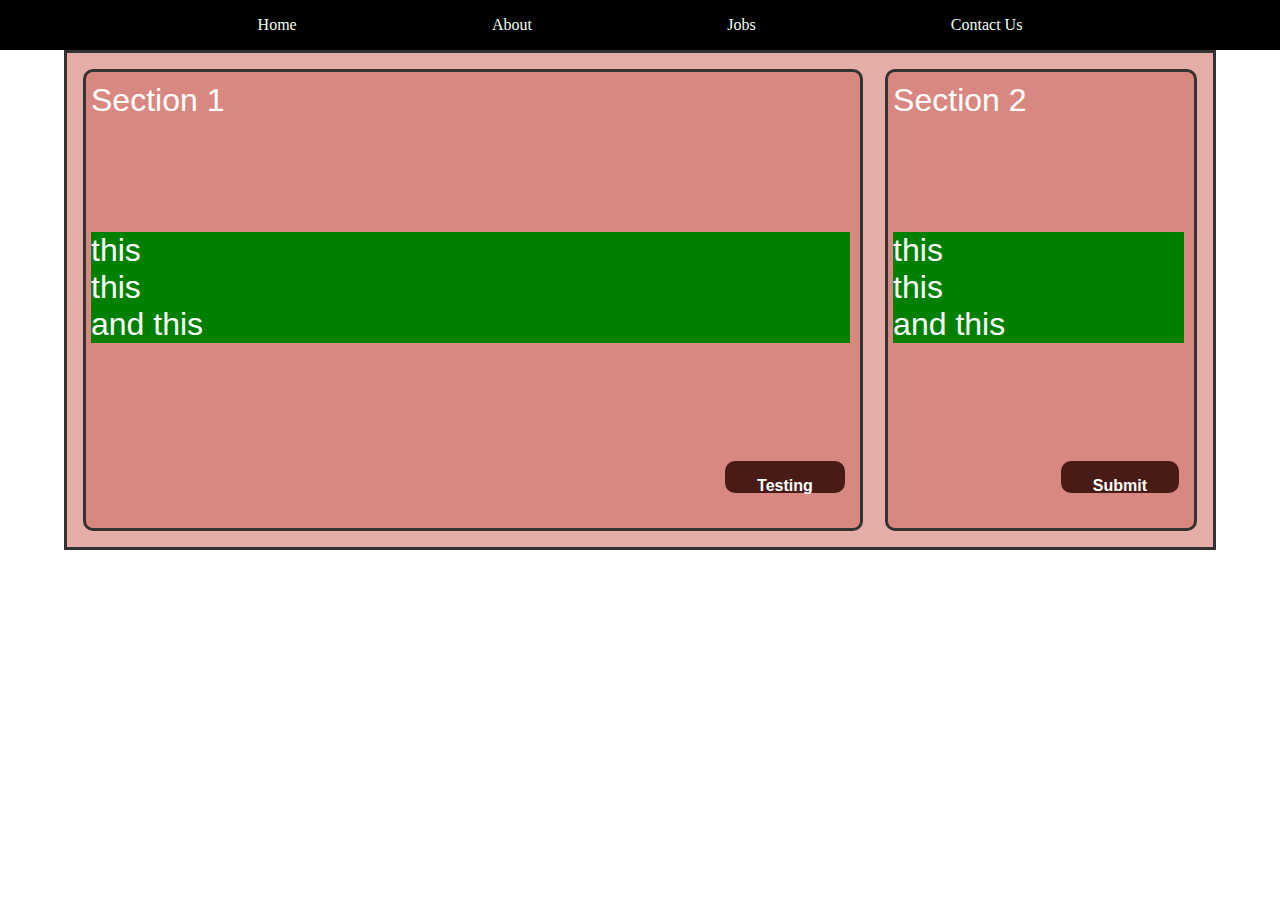
<file: Intro to SASS/Index.html>
<!DOCTYPE html>
<html lang="en">
<head>
    <meta charset="UTF-8">
    <meta name="author" content="Nick Sachau">
    <meta name="description" content="">
    <meta property="og:image" content="">
    <meta property="og:description" content="">
    <meta property="og:title" content="">
    <link rel="icon" href="favicon.ico" type="image/x-icon">
    <meta name="viewport" content="width=device-width, initial-scale=1.0">
    <link rel="stylesheet" href="css/style.css">
    <title>Document</title>
</head>
<body id="main" class="theme-2">

    <nav>
        <ul>
            <li>Home</li>
            <li>About</li>
            <li>Jobs</li>
            <li>Contact Us</li>
        </ul>
    </nav>

    <div>
        <section class="left">
        <p>Section 1</p>
        <ul>
            <li>this</li>
            <li>this</li>
            <li>and this</li>
        </ul>
        <button id="testing">
            Testing
        </button>
    </section>

    <section class="right">
        <p>Section 2</p>
        <ul>
            <li>this</li>
            <li>this</li>
            <li>and this</li>
        </ul>
        <button id="submit">
            Submit
        </button>
    </section>
    </div>
    

    <script src="script.js"></script>

</body>
</html>
</file>
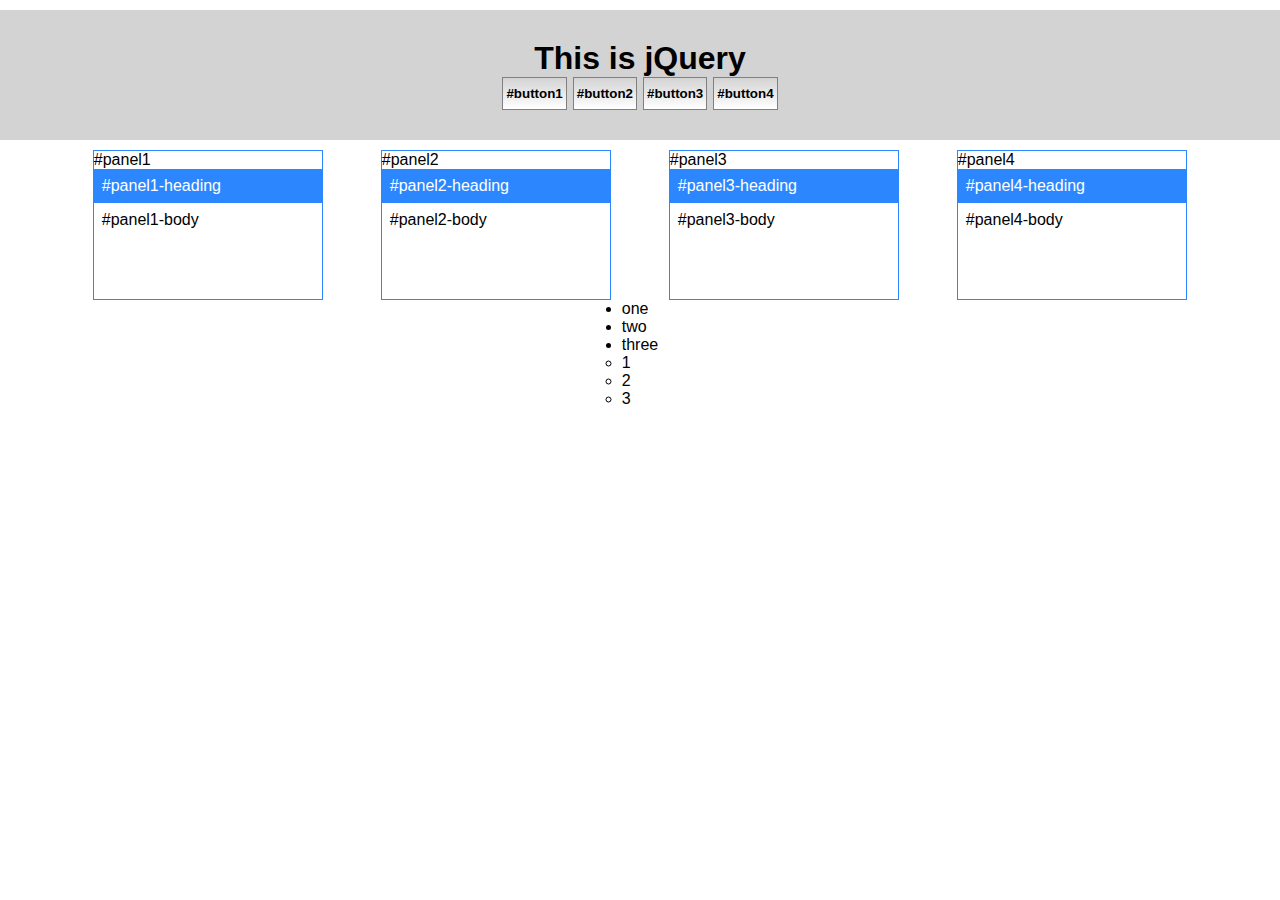
<file: JQuery/index.html>
<!DOCTYPE html>
<html lang="en">
<head>
    <meta charset="UTF-8">
    <meta name="author" content="Nick Sachau">
    <meta name="description" content="">
    <meta property="og:image" content="">
    <meta property="og:description" content="">
    <meta property="og:title" content="">
    <link rel="icon" href="favicon.ico" type="image/x-icon">
    <meta name="viewport" content="width=device-width, initial-scale=1.0">
    <link rel="stylesheet" href="css/style.css">
    <title>Document</title>
</head>
<body>

    <div class="container">

        <div class="header">
            <h1>This is jQuery</h1>
            <button panelid='1' id="button1">#button1</button>
            <button panelid='2' id="button2">#button2</button>
            <button panelid='3' id="button3">#button3</button>
            <button panelid='4' id="button4">#button4</button>
        </div>

        <div class="row">

            <div class="col-xs-3">
                <div panelid="1" id="panel1" class="panel panel-primary">#panel1
                    <div id="panel1-heading" class="panel-heading">#panel1-heading</div>
                    <div id="panel1-body" class="panel-body">#panel1-body</div>
                </div>
            </div>

            <div class="col-xs-3">
                <div panelid="2" id="panel2" class="panel panel-primary">#panel2
                    <div id="panel2-heading" class="panel-heading">#panel2-heading</div>
                    <div id="panel2-body" class="panel-body">#panel2-body</div>
                </div>
            </div>

            <div class="col-xs-3">
                <div panelid="3" id="panel3" class="panel panel-primary">#panel3
                    <div id="panel3-heading" class="panel-heading">#panel3-heading</div>
                    <div id="panel3-body" class="panel-body">#panel3-body</div>
                </div>
            </div>

            <div class="col-xs-3">
                <div panelid="4" id="panel4" class="panel panel-primary">#panel4
                    <div id="panel4-heading" class="panel-heading">#panel4-heading</div>
                    <div id="panel4-body" class="panel-body">#panel4-body</div>
                </div>
            </div>
        </div>

        <div class="row">
            <ul class="list">
                <li>one</li>
                <li>two</li>
                <li>three</li>

                <ul class="sublist">
                    <li>1</li>
                    <li>2</li>
                    <li>3</li>
                </ul>
            </ul>
        </div>

    </div>
    <script src="https://code.jquery.com/jquery-3.5.1.js" integrity="sha256-QWo7LDvxbWT2tbbQ97B53yJnYU3WhH/C8ycbRAkjPDc=" crossorigin="anonymous"></script>
    <script src="script.js"></script>

</body>
</html>
</file>
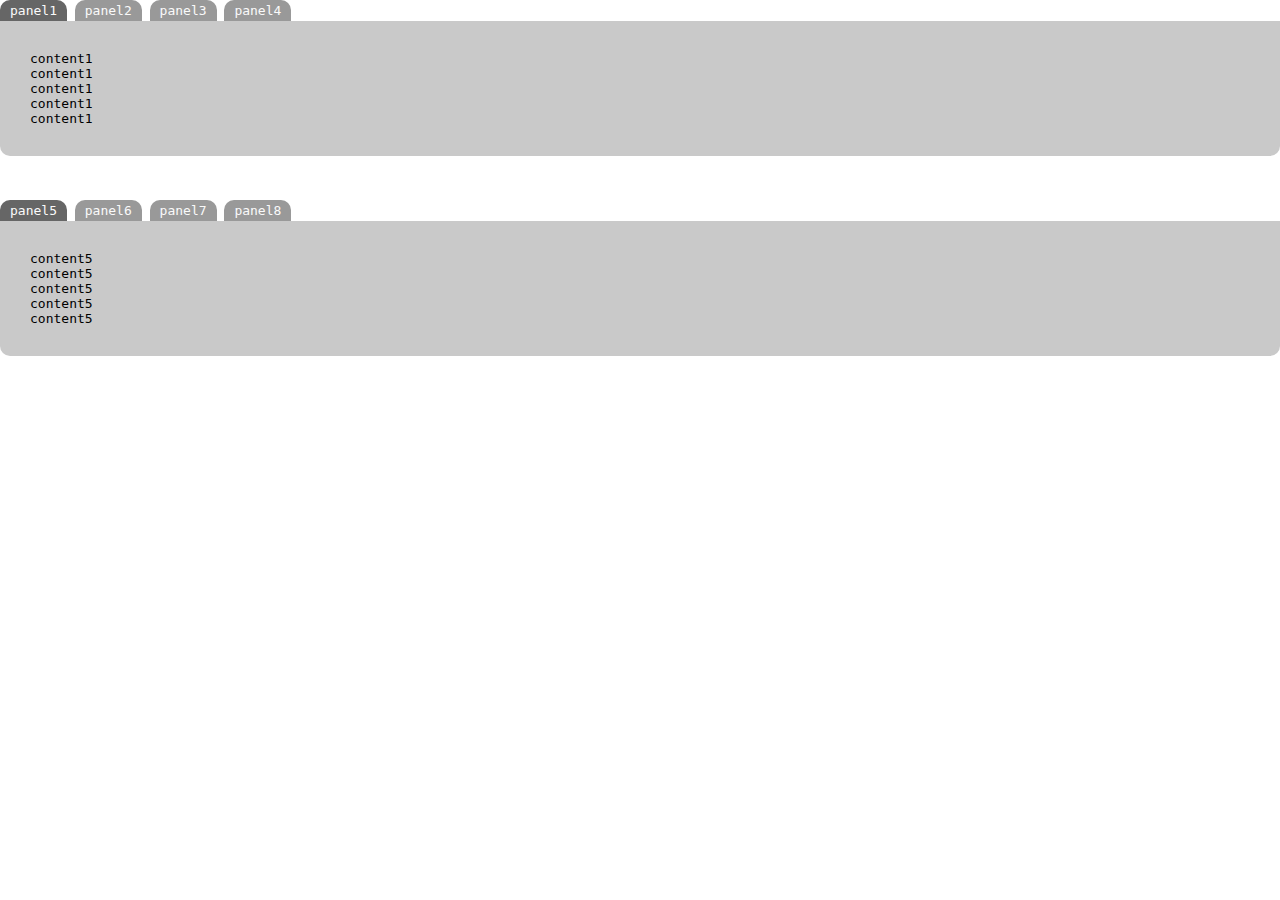
<file: Panel Widget/index.html>
<!DOCTYPE html>
<html lang="en">
<head>
    <meta charset="UTF-8">
    <meta name="author" content="Nick Sachau">
    <meta name="description" content="">
    <meta property="og:image" content="">
    <meta property="og:description" content="">
    <meta property="og:title" content="">
    <link rel="icon" href="favicon.ico" type="image/x-icon">
    <meta name="viewport" content="width=device-width, initial-scale=1.0">
    <link rel="stylesheet" href="css/style.css">
    <title>Document</title>
</head>
<body>

    <div class="tabs-panels">
        <ul class="tabs">
            <li rel="panel1" class="active">panel1</li>
            <li rel="panel2">panel2</li>
            <li rel="panel3">panel3</li>
            <li rel="panel4">panel4</li>
        </ul>

        <div class="panel active" id="panel1">
            content1<br>
            content1<br>
            content1<br>
            content1<br>
            content1<br>
        </div>

        <div class="panel" id="panel2">
            content2<br>
            content2<br>
            content2<br>
            content2<br>
            content2<br>
        </div>

        <div class="panel" id="panel3">
            content3<br>
            content3<br>
            content3<br>
            content3<br>
            content3<br>
        </div>

        <div class="panel" id="panel4">
            content4<br>
            content4<br>
            content4<br>
            content4<br>
            content4<br>
        </div>
    </div>

    <div class="tabs-panels">
        <ul class="tabs">
            <li rel="panel5" class="active">panel5</li>
            <li rel="panel6">panel6</li>
            <li rel="panel7">panel7</li>
            <li rel="panel8">panel8</li>
        </ul>

        <div class="panel active" id="panel5">
            content5<br>
            content5<br> 
            content5<br>
            content5<br>
            content5<br>
        </div>

        <div class="panel" id="panel6">
            content6<br>
            content6<br>
            content6<br>
            content6<br>
            content6<br>
        </div>

        <div class="panel" id="panel7">
            content7<br>
            content7<br>
            content7<br>
            content7<br>
            content7<br>
        </div>

        <div class="panel" id="panel8">
            content8<br>
            content8<br>
            content8<br>
            content8<br>
            content8<br>
        </div>
    </div>

    <script src="https://code.jquery.com/jquery-3.5.1.js" integrity="sha256-QWo7LDvxbWT2tbbQ97B53yJnYU3WhH/C8ycbRAkjPDc=" crossorigin="anonymous"></script>
    <script src="script.js"></script>
</body>
</html>
</file>
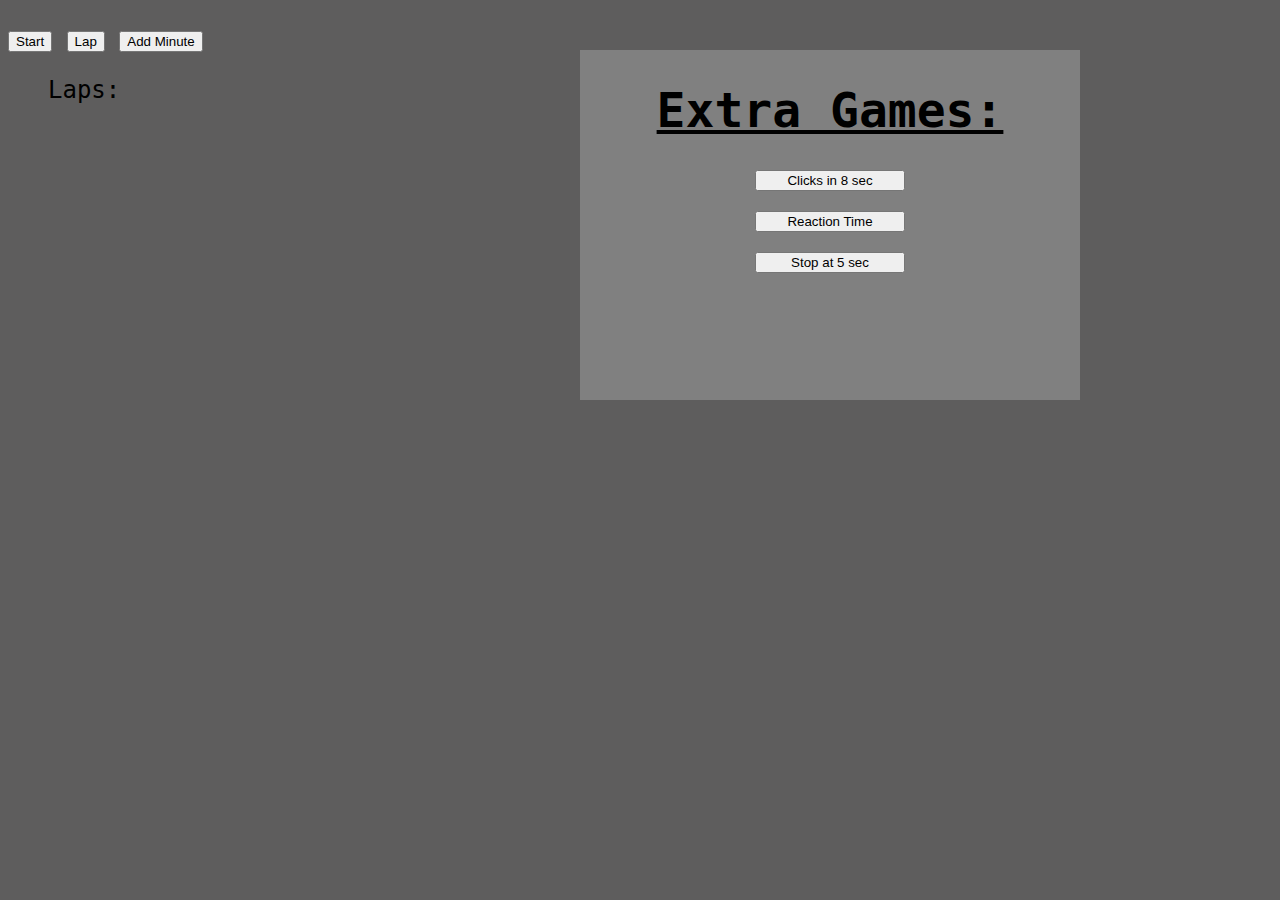
<file: Stop Watch Project/index.html>
<!DOCTYPE html>
<html lang="en">
<head>
    <meta charset="UTF-8">
    <meta name="author" content="Nick Sachau">
    <meta name="description" content="">
    <meta property="og:image" content="">
    <meta property="og:description" content="">
    <meta property="og:title" content="">
    <link rel="icon" href="favicon.ico" type="image/x-icon">
    <meta name="viewport" content="width=device-width, initial-scale=1.0">
    <link rel="stylesheet" href="css/style.css">
    <title>Stop Watch</title>
</head>
<body>

    <p id="timer">

    </p>

    <div class="buttons">
        <button id="timeControl">Start</button>
        <button id="lap">Lap</button>
        <button id="addMinute">Add Minute</button>
    </div>

    <ol id="lapList">
        <p id="title">Laps:</p>
    </ol>

    <div class="extraGames">
        <h1 class="title">Extra Games:</h1>

        <button><a href="cps.html">Clicks in 8 sec</a></button>
        <button><a href="fastTime.html">Reaction Time</a></button>
        <button><a href="timer5Sec.html">Stop at 5 sec</a></button>

    </div>

    <script src="https://code.jquery.com/jquery-3.5.1.js" integrity="sha256-QWo7LDvxbWT2tbbQ97B53yJnYU3WhH/C8ycbRAkjPDc=" crossorigin="anonymous"></script>
    <script src="script.js"></script>
</body>
</html>
</file>
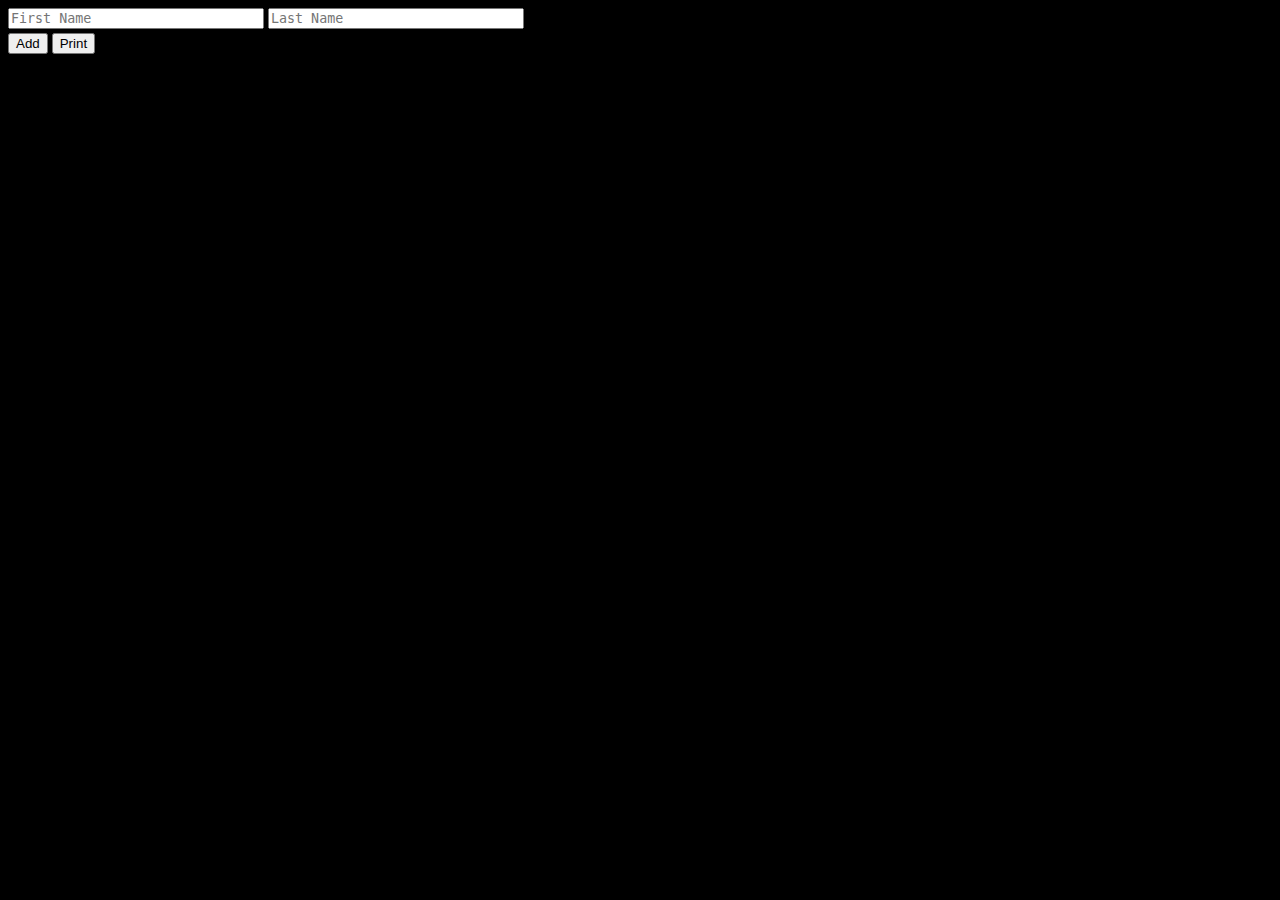
<file: Projects/List/index.html>
<!DOCTYPE html>
<html lang="en">
<head>
    <meta charset="UTF-8">
    <meta name="author" content="Nick Sachau">
    <meta name="description" content="">
    <meta property="og:image" content="">
    <meta property="og:description" content="">
    <meta property="og:title" content="">
    <link rel="icon" href="favicon.ico" type="image/x-icon">
    <meta name="viewport" content="width=device-width, initial-scale=1.0">
    <link rel="stylesheet" href="style.css">
    <title>Title</title>
</head>
<body>

    <div class="row">
        <textarea name="firstName" id="firstName" placeholder="First Name"></textarea>
        <textarea name="lastName" id="lastName" placeholder="Last Name"></textarea>
    </div>

    <div class="row">
        <button onclick="addToList()">Add</button>
        <button onclick="print()">Print</button>
    </div>

    <div id="printSpace" class="row">

    </div>

    <script src="script.js"></script>

</body>
</html>
</file>
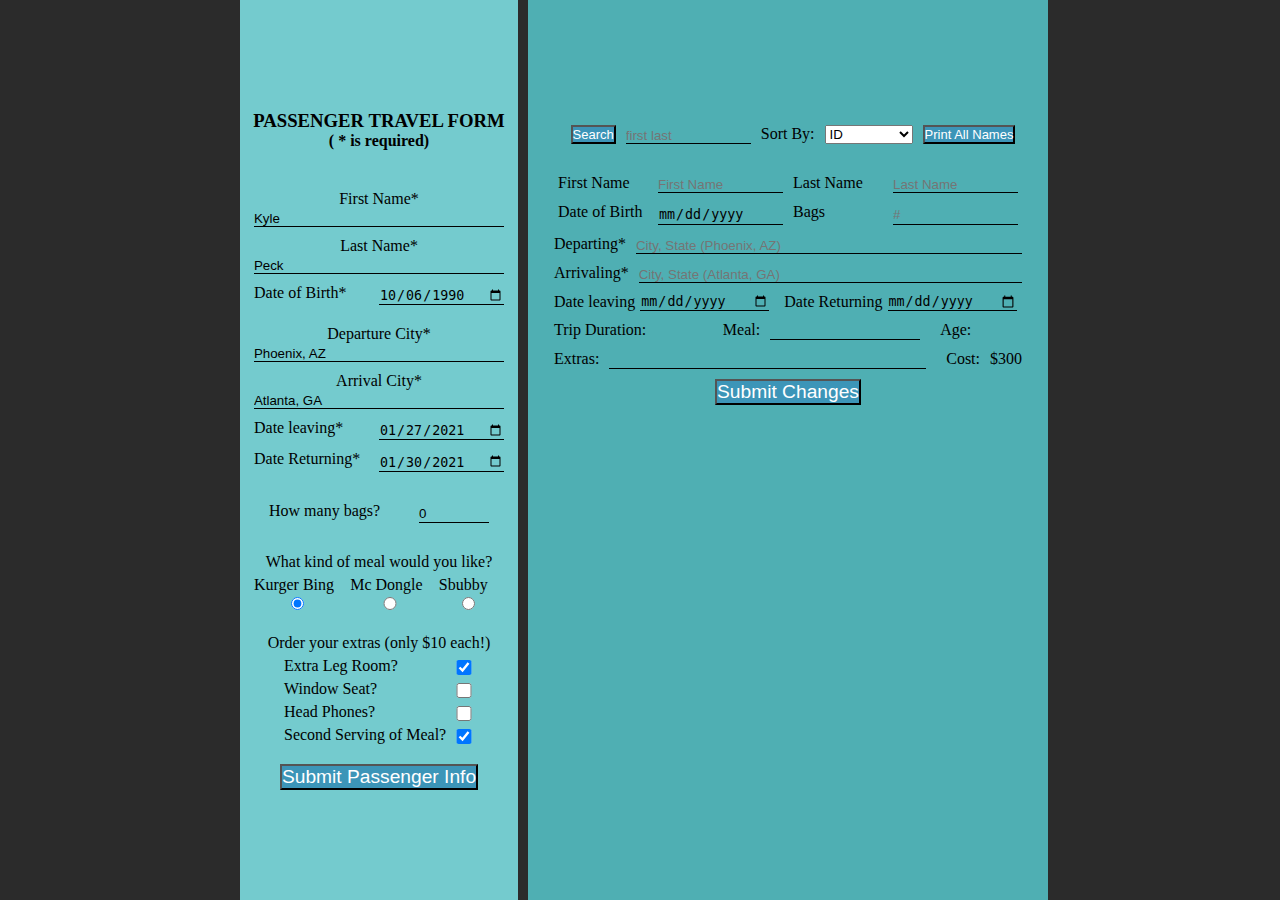
<file: Projects/Updating list/index.html>
<!DOCTYPE html>
<html lang="en">
<head>
    <meta charset="UTF-8">
    <meta name="author" content="Nick Sachau">
    <meta name="description" content="">
    <meta property="og:image" content="">
    <meta property="og:description" content="">
    <meta property="og:title" content="">
    <link rel="icon" href="favicon.ico" type="image/x-icon">
    <meta name="viewport" content="width=device-width, initial-scale=1.0">
    <link rel="stylesheet" href="style.css">
    <title>Updating list</title>
</head>
<body>
    <div class="first-col">
        <h3>PASSENGER TRAVEL FORM</h3>
        <h4>( * is required)</h4>
        <label for="firstName">First Name*</label>
        <input type="text" value="Kyle" id="firstName" placeholder="First Name">
        <label for="lastName">Last Name*</label>
        <input type="text" value="Peck" id="lastName" placeholder="Last Name">
        <div class="col">
            <label for="DoB">Date of Birth*</label>
            <input type="date" value="1990-10-06" id="DoB" placeholder="MM/DD/YYYY" class="space">
        </div>
        <label for="departing">Departure City*</label>
        <input type="text" value="Phoenix, AZ" id="departing" placeholder="City, State (Phoenix, AZ)">
        <label for="arriving">Arrival City*</label>
        <input type="text" value="Atlanta, GA" id="arriving" placeholder="City, State (Atlanta, GA)">
        <div class="col">
            <label for="leaveDate">Date leaving*</label>
            <input type="date" value="2021-01-27" name="leaveDate" id="leaveDate" placeholder="MM/DD/YYYY">
        </div>
        <div class="col space">
            <label for="returnDate">Date Returning*</label>
            <input type="date" value="2021-01-30" name="returnDate" id="returnDate" placeholder="MM/DD/YYYY">
        </div>
        <div class="col space">
            <label for="bags" class="bags">How many bags?</label>
            <input type="number" class="bags" name="bags" id="bags" placeholder="#" value="0">
        </div>
        <label for="meal" class="lessspace">What kind of meal would you like?</label>
        <div class="col space">
            <div class="meals">
                <div>
                    <label for="kb">Kurger Bing</label>
                    <input checked type="radio" name="meal" id="kb" value="Kurger Bing">
                </div>
                <div>
                    <label for="mcd">Mc Dongle</label>
                    <input type="radio" name="meal" id="mcd" value="Mc Dongle">
                </div>
                <div>
                    <label for="sbu">Sbubby</label>
                    <input type="radio" name="meal" id="sbu" value="Sbubby">
                </div>
            </div>
        </div>
        <label for="extra" class="lessspace">Order your extras (only $10 each!)</label>
        <div class="col extras lessspace">
            <label for="legroom">Extra Leg Room?</label>
            <input checked type="checkbox" name="extra" id="legroom" value="Legroom">
        </div>
        <div class="col extras lessspace">
            <label for="window">Window Seat?</label>
            <input type="checkbox" name="extra" id="window" value="Window">
        </div>
        <div class="col extras lessspace">
            <label for="headphones">Head Phones?</label>
            <input type="checkbox" name="extra" id="headphones" value="Headphones">
        </div>
        <div class="col extras space">
            <label for="moreFood">Second Serving of Meal?</label>
            <input checked type="checkbox" name="extra" id="moreFood" value="More food">
        </div>
 
        <button onclick="addToList()">Submit Passenger Info</button>
 
    </div>
    <!-- ~~~~~~~~~~~~~~~~~~~~~~~~~~~~~~~~~~~~~~~~~~~~~~~~~~~~~~~~~~~~~~~~~~ -->
    <!-- ~~~~~~~~~~~~~~~~~~~~~~~~~~~~~~~~~~~~~~~~~~~~~~~~~~~~~~~~~~~~~~~~~~ -->
    <!-- ~~~~~~~~~~~~~~~~~~~~~~~~~~~~~~~~~~~~~~~~~~~~~~~~~~~~~~~~~~~~~~~~~~ -->
    <!-- ~~~~~~~~~~~~~~~~~~~~~~~~~~~~~~~~~~~~~~~~~~~~~~~~~~~~~~~~~~~~~~~~~~ -->
 
    <div class="second-col">
        <div class="col space">
            <button id="print" onclick="search()">Search</button>
            <input id="search" style="margin-left: 10px;" type="text" placeholder="first last">
            <p style="margin-left: 10px;">Sort By:</p>
            <select style="margin-left: 10px;" name="users" id="dropDown">
                <option value="id">ID</option>
                <option value="firstName">First Name</option>
                <option value="lastName">Last Name</option>
            </select>
            <button onclick="print()" id="print">Print All Names</button>
        </div>
        <div class="col">
            <label for="firstName">First Name</label>
            <input type="text" id="outfirstName" placeholder="First Name">
            <label for="lastName" style="margin-left: 10px;">Last Name</label>
            <input type="text" id="outlastName" placeholder="Last Name">
        </div>
        <div class="col">
            <label for="DoB">Date of Birth</label>
            <input disabled type="date" id="outDoB" placeholder="MM/DD/YYYY">
            <label for="bags" class="bags" style="margin-left: 10px">Bags</label>
            <input type="number" class="bags" name="bags" id="outbags" placeholder="#">
        </div>
        <div class="row">
            <label for="departing">Departing*</label>
            <input style="margin-left: 10px" type="text" id="outdeparting" placeholder="City, State (Phoenix, AZ)">
        </div>
        <div class="row">
            <label for="arriving">Arrivaling*</label>
            <input style="margin-left: 10px" type="text" id="outarriving" placeholder="City, State (Atlanta, GA)">
        </div>
        <div class="row">
            <label for="leaveDate">Date leaving</label>
            <input type="date" name="leaveDate" id="outleaveDate" placeholder="MM/DD/YYYY">
            <label for="returnDate" style="margin-left: 10px">Date Returning</label>
            <input type="date" name="returnDate" id="outreturnDate" placeholder="MM/DD/YYYY">
        </div>
        <div class="row" style="margin-top: 10px;">
            <p style="margin-right: 10px; width: 120px;">Trip Duration:</p>
            <p style="width:75px;" id="outdurration" type="text">
            <p>Meal:</p>
            <input style="width: 150px;" id="outmeal" type="text">
            <p style="margin-left: 20px; margin-right: 10px;">Age:</p>
            <p style="width: 50px;" id="outage" type="text">
        </div>
        <div class="row">
            <p>Extras:</p>
            <input id="outextras" type="text">
            <p style="margin-left: 20px;">Cost:</p>
            <p id="outcost" style="margin-left: 10px;">$300</p>
        </div>
        <button onclick="updateList()">Submit Changes</button>
        <div id="success"></div>
        <ul style="list-style-type: none;" id="names">
            
        </ul>
 
    </div>
 
    <script src="script.js"></script>
</body>

</html>
</file>
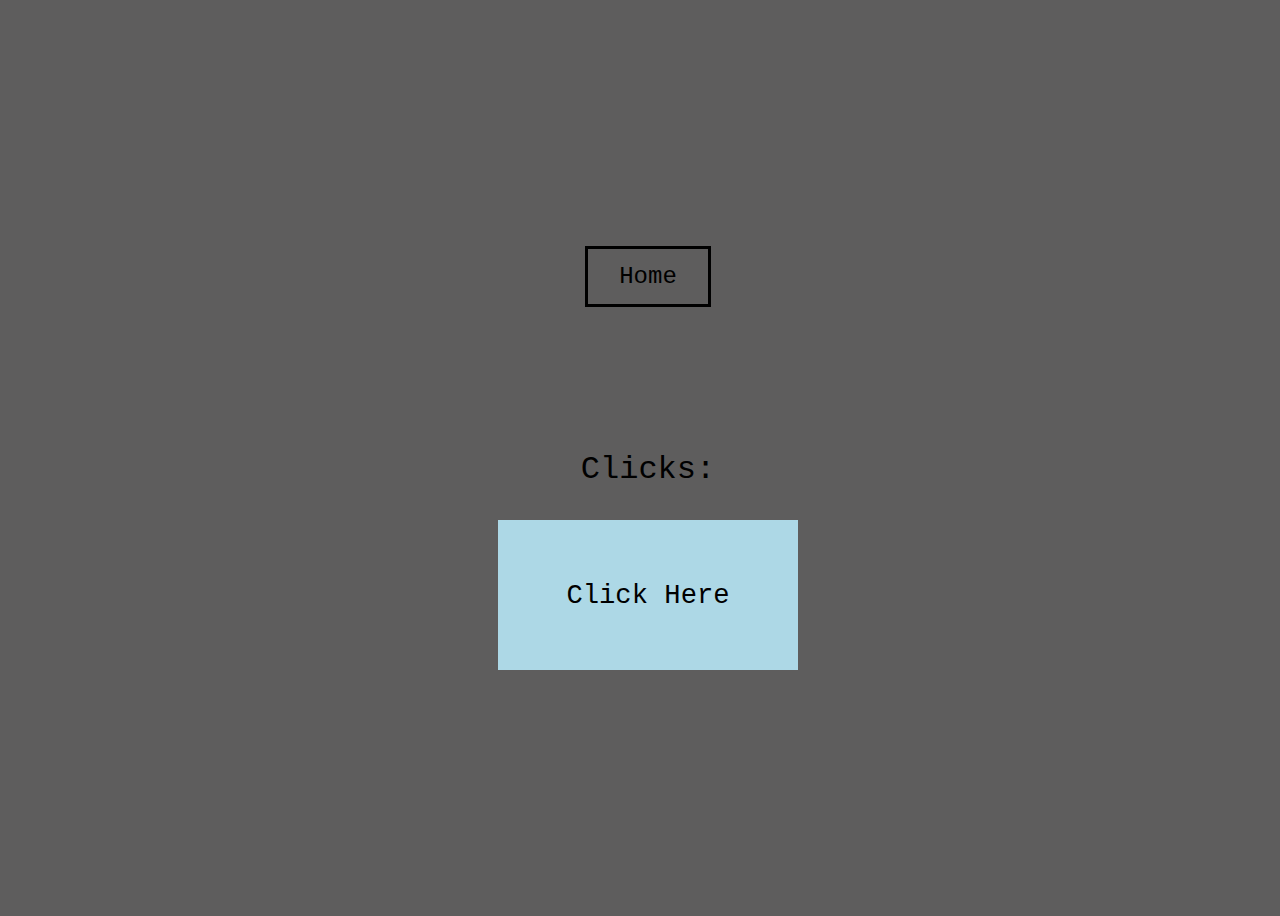
<file: Stop Watch Project/cps.html>
<!DOCTYPE html>
<html lang="en">
<head>
    <meta charset="UTF-8">
    <meta name="author" content="Nick Sachau">
    <meta name="description" content="">
    <meta property="og:image" content="">
    <meta property="og:description" content="">
    <meta property="og:title" content="">
    <link rel="icon" href="favicon.ico" type="image/x-icon">
    <meta name="viewport" content="width=device-width, initial-scale=1.0">
    <link rel="stylesheet" href="css/style.css">
    <title>Cliks Per Second</title>
</head>
<body style="display: flex; justify-content: center; align-items: center; flex-direction: column; width: 100%; min-height: 100vh;">

    <a class="homeButton" href="index.html">Home</a>

    <p id="timer" style="font-size: 3.5rem;">

    </p>

    <p style="font-size: 2rem;">Clicks: <span id="click"></span></p>
    <p id="pCPS" style="font-size: 2rem; display: none;">Clicks per second: <span id="cps"></span></p>

    <div id="clickArea">Click Here</div>

    <script src="https://code.jquery.com/jquery-3.5.1.js" integrity="sha256-QWo7LDvxbWT2tbbQ97B53yJnYU3WhH/C8ycbRAkjPDc=" crossorigin="anonymous"></script>
    <script src="cps.js"></script>

</body>
</html>
</file>
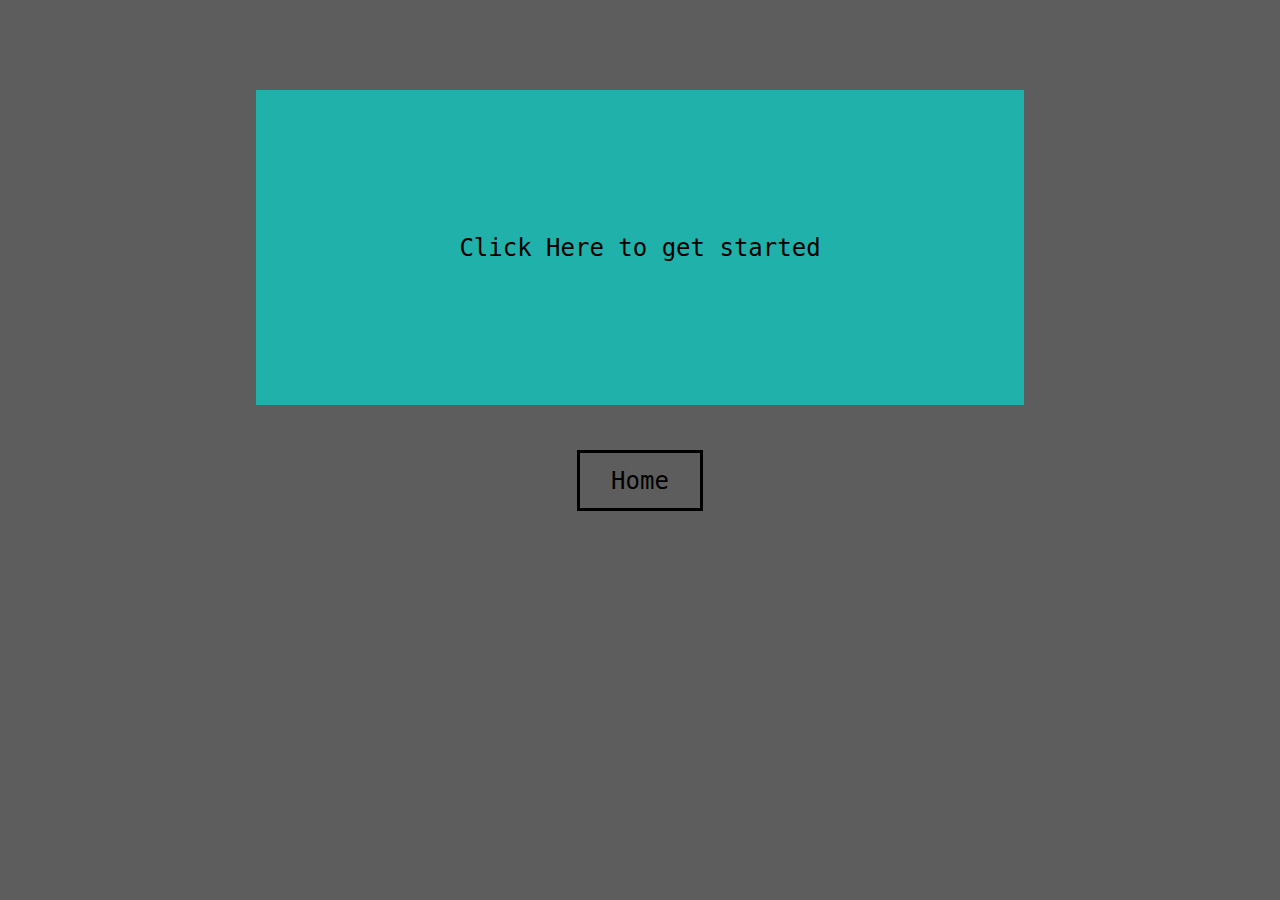
<file: Stop Watch Project/fastTime.html>
<!DOCTYPE html>
<html lang="en">
<head>
    <meta charset="UTF-8">
    <meta name="author" content="Nick Sachau">
    <meta name="description" content="">
    <meta property="og:image" content="">
    <meta property="og:description" content="">
    <meta property="og:title" content="">
    <link rel="icon" href="favicon.ico" type="image/x-icon">
    <meta name="viewport" content="width=device-width, initial-scale=1.0">
    <link rel="stylesheet" href="css/style.css">
    <title>Reaction Time</title>
</head>
<body class="reactionBody">

    <div class="reactionBox">
        Click Here to get started
    </div>

    <div style="display: none; flex-direction: column; justify-content: center; align-items: center;" class="sucess"></div>

    <div style="display: none; flex-direction: column; justify-content: center; align-items: center;" class="failed"></div>
    
    <a class="homeButton" href="index.html">Home</a>

    <script src="https://code.jquery.com/jquery-3.5.1.js" integrity="sha256-QWo7LDvxbWT2tbbQ97B53yJnYU3WhH/C8ycbRAkjPDc=" crossorigin="anonymous"></script>
    <script src="fastTime.js"></script>

</body>
</html>
</file>
<file: Intro to SASS/css/style.css>
*, *::after, *::before {
  padding: 0;
  margin: 0;
  -webkit-box-sizing: border-box;
          box-sizing: border-box;
}

ul li {
  text-decoration: none;
  list-style-type: none;
  background-color: green;
  color: honeydew;
}

nav {
  background: black;
  width: 100%;
  height: 50px;
}

nav ul {
  display: -webkit-box;
  display: -ms-flexbox;
  display: flex;
  -webkit-box-orient: horizontal;
  -webkit-box-direction: normal;
      -ms-flex-direction: row;
          flex-direction: row;
  -ms-flex-pack: distribute;
      justify-content: space-around;
  margin: auto;
  width: 75%;
  height: 100%;
}

nav ul li {
  display: -webkit-box;
  display: -ms-flexbox;
  display: flex;
  text-decoration: none;
  list-style-type: none;
  background: black;
  -webkit-box-pack: center;
      -ms-flex-pack: center;
          justify-content: center;
  -webkit-box-align: center;
      -ms-flex-align: center;
          align-items: center;
}

.theme-1 div {
  background-color: #f7eb80;
  border: 3px solid #333;
  display: -webkit-box;
  display: -ms-flexbox;
  display: flex;
  height: 500px;
  -webkit-box-pack: justify;
      -ms-flex-pack: justify;
          justify-content: space-between;
  margin: 0 auto;
  padding: 1em;
  width: 90%;
}

.theme-1 div * {
  color: #fff;
  font-size: 2rem;
}

.theme-1 div .left, .theme-1 div .right {
  background-color: #497265;
  height: 100%;
  width: 70%;
}

.theme-1 div .left button, .theme-1 div .right button {
  background-color: #bc6a49;
  border: 0;
  border-radius: 10px;
  bottom: 10px;
  cursor: pointer;
  font-size: 1rem;
  font-weight: bold;
  padding: 1rem 2rem;
  right: 10px;
}

.theme-1 div .right {
  width: 28%;
  position: relative;
}

.theme-2 div {
  background-color: #e4ada7;
  border: 3px solid #333;
  display: -webkit-box;
  display: -ms-flexbox;
  display: flex;
  height: 500px;
  -webkit-box-pack: justify;
      -ms-flex-pack: justify;
          justify-content: space-between;
  margin: 0 auto;
  padding: 1em;
  width: 90%;
}

.theme-2 div * {
  color: #fff;
  font-size: 2rem;
}

.theme-2 div .left, .theme-2 div .right {
  background-color: #d88880;
  height: 100%;
  width: 70%;
}

.theme-2 div .left button, .theme-2 div .right button {
  background-color: #481b16;
  border: 0;
  border-radius: 10px;
  bottom: 10px;
  cursor: pointer;
  font-size: 1rem;
  font-weight: bold;
  padding: 1rem 2rem;
  right: 10px;
}

.theme-2 div .right {
  width: 28%;
  position: relative;
}

div {
  display: -webkit-box;
  display: -ms-flexbox;
  display: flex;
  -webkit-box-orient: horizontal;
  -webkit-box-direction: normal;
      -ms-flex-direction: row;
          flex-direction: row;
  -webkit-box-pack: center;
      -ms-flex-pack: center;
          justify-content: center;
  -webkit-box-align: center;
      -ms-flex-align: center;
          align-items: center;
  padding-top: 25px;
  gap: 5px;
  font-family: Helvetica, sans-serif;
}

div section {
  width: 300px;
  height: 400px;
  background-color: lightblue;
  border: 3px solid #333;
  border-radius: 10px;
  padding-top: 10px;
  padding-left: 5px;
  padding-bottom: 30px;
  padding-right: 10px;
  display: -webkit-box;
  display: -ms-flexbox;
  display: flex;
  -webkit-box-pack: justify;
      -ms-flex-pack: justify;
          justify-content: space-between;
  -webkit-box-orient: vertical;
  -webkit-box-direction: normal;
      -ms-flex-direction: column;
          flex-direction: column;
}

div section button {
  background-color: lightblue;
  border: 3px solid #333;
  border-radius: 10px;
  height: 25px;
  margin: 5px;
  outline: none;
}

div section button:active {
  background-color: darkorchid;
  border: 2px solid red;
}

div section button#testing {
  -ms-flex-item-align: end;
      align-self: flex-end;
}

div section #submit {
  -ms-flex-item-align: end;
      align-self: flex-end;
}
/*# sourceMappingURL=style.css.map */
</file>
<file: JQuery/css/style.css>
*, *::after, *::before {
  padding: 0;
  margin: 0;
  -webkit-box-sizing: border-box;
          box-sizing: border-box;
  font-family: sans-serif, monospace, serif;
}

.header {
  display: -webkit-box;
  display: -ms-flexbox;
  display: flex;
  -webkit-box-pack: center;
      -ms-flex-pack: center;
          justify-content: center;
  -webkit-box-align: none;
      -ms-flex-align: none;
          align-items: none;
  -ms-flex-wrap: wrap;
      flex-wrap: wrap;
  -webkit-box-orient: horizontal;
  -webkit-box-direction: normal;
      -ms-flex-direction: row;
          flex-direction: row;
  background-color: lightgray;
  padding: 30px 0px;
  margin: 10px 0px;
}

.header h1 {
  -webkit-box-flex: 100%;
      -ms-flex: 100%;
          flex: 100%;
  text-align: center;
}

.header button {
  padding-top: 8px;
  padding-bottom: 8px;
  padding-left: 3px;
  padding-right: 3px;
  margin: 0px 3px;
  outline: none;
  border: 1px solid gray;
  background: -webkit-gradient(linear, left top, left bottom, from(lightgray), to(white));
  background: linear-gradient(lightgray, white);
  font-weight: bold;
}

.header button:active {
  background: -webkit-gradient(linear, left top, left bottom, from(white), to(lightgray));
  background: linear-gradient(white, lightgray);
}

[class*="xs"] {
  width: 20%;
}

.row {
  width: 90%;
  margin: auto;
  display: -webkit-box;
  display: -ms-flexbox;
  display: flex;
  -ms-flex-pack: distribute;
      justify-content: space-around;
  -webkit-box-align: none;
      -ms-flex-align: none;
          align-items: none;
  -ms-flex-wrap: wrap;
      flex-wrap: wrap;
  -webkit-box-orient: horizontal;
  -webkit-box-direction: normal;
      -ms-flex-direction: row;
          flex-direction: row;
}

.row .panel {
  border: #2c87ff 1px solid;
}

.row .panel * {
  display: -webkit-box;
  display: -ms-flexbox;
  display: flex;
  -webkit-box-pack: none;
      -ms-flex-pack: none;
          justify-content: none;
  -webkit-box-align: none;
      -ms-flex-align: none;
          align-items: none;
  -ms-flex-wrap: wrap;
      flex-wrap: wrap;
  -webkit-box-orient: horizontal;
  -webkit-box-direction: normal;
      -ms-flex-direction: row;
          flex-direction: row;
  padding: 8px;
}

.row .panel .panel-heading {
  min-height: 2rem;
  background: #2c87ff;
  color: #fff;
}

.row .panel .panel-body {
  min-height: 6rem;
}

.highlight {
  background-color: yellow;
}
/*# sourceMappingURL=style.css.map */
</file>
<file: Panel Widget/css/style.css>
*,
*::after,
*::before {
  padding: 0;
  margin: 0;
  -webkit-box-sizing: border-box;
          box-sizing: border-box;
  font-family: monospace;
}

.unselected {
  background-color: #fafafa;
  color: #333;
}

.tabs-panels {
  min-height: 200px;
}

.tabs-panels ul {
  margin: 0;
  padding: 0;
}

.tabs-panels ul li {
  list-style-type: none;
  display: inline-block;
  background: #999;
  padding: 3px 10px;
  color: #fafafa;
  font-weight: 200;
  border-radius: 10px 10px 0 0;
}

.tabs-panels ul li:hover, .tabs-panels ul li.active {
  color: #fafafa;
  background: #666;
}

.tabs-panels .panel {
  display: none;
  background-color: #c9c9c9;
  padding: 30px;
  border-radius: 0 0 10px 10px;
}

.tabs-panels .panel.active {
  display: block;
}
</file>
<file: Stop Watch Project/css/style.css>
body {
  font-family: monospace;
  font-size: 1.5rem;
  background-color: #5e5d5d;
  overflow: hidden;
}

.extraGames {
  text-align: center;
  background: gray;
  height: 350px;
  width: 500px;
  position: absolute;
  top: 50px;
  right: 200px;
  display: -webkit-box;
  display: -ms-flexbox;
  display: flex;
  -webkit-box-orient: vertical;
  -webkit-box-direction: normal;
      -ms-flex-direction: column;
          flex-direction: column;
  -webkit-box-align: center;
      -ms-flex-align: center;
          align-items: center;
}

.extraGames h1 {
  text-decoration: underline;
}

.extraGames button {
  width: 150px;
  margin-bottom: 20px;
}

.extraGames button a {
  width: 100%;
  color: black;
  text-decoration: none;
}

#clickArea {
  background: lightblue;
  width: 300px;
  height: 150px;
  display: -webkit-box;
  display: -ms-flexbox;
  display: flex;
  text-align: center;
  -webkit-box-align: center;
      -ms-flex-align: center;
          align-items: center;
  -webkit-box-pack: center;
      -ms-flex-pack: center;
          justify-content: center;
  font-size: 1.7rem;
  -webkit-user-select: none;
     -moz-user-select: none;
      -ms-user-select: none;
          user-select: none;
}

.homeButton {
  width: 120px;
  height: 55px;
  text-decoration: none;
  text-align: center;
  display: -webkit-box;
  display: -ms-flexbox;
  display: flex;
  -webkit-box-pack: center;
      -ms-flex-pack: center;
          justify-content: center;
  -webkit-box-align: center;
      -ms-flex-align: center;
          align-items: center;
  color: black;
  border: 3px solid black;
  -webkit-transition: all 0.8s;
  transition: all 0.8s;
}

.homeButton:hover {
  width: 150px;
  height: 75px;
  border: 3px solid lightblue;
}

.reactionBody {
  display: -webkit-box;
  display: -ms-flexbox;
  display: flex;
  -webkit-box-pack: center;
      -ms-flex-pack: center;
          justify-content: center;
  -webkit-box-align: center;
      -ms-flex-align: center;
          align-items: center;
  margin-top: 10vh;
  -webkit-box-orient: vertical;
  -webkit-box-direction: normal;
      -ms-flex-direction: column;
          flex-direction: column;
}

.reactionBody .reactionBox {
  width: 60vw;
  height: 35vh;
  background: lightseagreen;
  display: -webkit-box;
  display: -ms-flexbox;
  display: flex;
  -webkit-box-pack: center;
      -ms-flex-pack: center;
          justify-content: center;
  -webkit-box-align: center;
      -ms-flex-align: center;
          align-items: center;
  margin-bottom: 5vh;
}
/*# sourceMappingURL=style.css.map */
</file>
<file: Projects/List/style.css>
html {
    background-color: black;
    color: white;
}

textarea {
    resize: none;
    height: 1.1em;
    width: 250px;
    overflow: hidden;
}

span {
    border-right: white 2px solid;
    margin-left: 20px;
    margin-right: 20px;
}
</file>
<file: Projects/Updating list/style.css>
*, ::after, ::before {
    padding: 0;
    margin: 0;
}
 
html {
    background-color: rgb(43, 43, 43);
    color: white;
}
 
body {
    display: flex;
    flex-direction: row;
    width: 800px;
    justify-content: space-evenly;
    margin: auto auto;
}
 
.first-col {
    background-color: rgb(116, 203, 206);
    flex: 278px 0 0;
    min-height: 100vh;
    display: flex;
    flex-direction: column;
    justify-content: center;
    align-items: center;
}
 
* {
    color: black;
}
 
h4 {
    margin-bottom: 40px;
}
 
input {
    width: 90%;
    margin-bottom: 10px;
    border: 0;
    border-bottom: black solid 1px;
    background-color: rgba(0, 0, 0, 0%);
    margin-top: 3px;
}
 
.second-col {
    background-color: rgb(79, 175, 179);
    flex: 520px 0 0;
    display: flex;
    flex-direction: column;
    align-items: center;
    padding-top: 125px;
    margin-left: 10px;
}
 
.col {
    display: flex;
    width: 100%;
    flex-direction: row;
    justify-content: center;
}
 
.col label, .col input {
    flex: 125px 0 0;
}
 
.space {
    margin-bottom: 20px;
}
 
.lessspace {
    margin-bottom: 5px;
}
 
.col label.bags {
    flex: 150px 0 0;
    align-self: start;
}
 
.col input.bags {
    flex: 70px 0 0;
}
 
.meals {
    width: 90%;
    display: flex;
    flex-direction: row;
    justify-content: space-between;
    align-items: center
}
 
.col .meals div label {
    flex: 20px 0 0;
    align-items: center;
    margin-bottom: 0;
}
 
.col .meals div input {
    flex: 20px 0 0;
    align-items: center;
    margin-bottom: 0;
}
 
.extras label {
    flex: 170px 0 0;
    align-items: center;
    margin-bottom: 0;
}
 
.extras input {
    flex: 20px 0 0;
    align-items: center;
    margin-bottom: 0;
}
 
button {
    font-size: larger;
    color: white;
    background: rgb(60, 149, 184);
}
 
select {
    height: 1.45em;
}
 
#print {
    height: 1.20rem;
    font-size: small;
    margin-left: 10px;
}
 
.second-col .col label{
    flex: 100px 0 0;
}
.second-col .col input{
    flex: 125px 0 0;
}
 
.row{
    display: flex;
    flex-direction: row;
    width: 90%
}
 
.row input{
    margin-left: 10px;
}
.bags{
    height: 1.1rem;
}
 
#names{
    margin-top: 30px;
    columns: 1;
    width: 90%;
}
 
span{
    margin-right: 5px;
    padding-right: 5px;
    border-right: 1px solid black;
}
 
#success{
    height: 1.5rem;
    font-size: 1.5rem;
}
 
#outreturnDate, #outleaveDate{
    width: 129px;
    margin:0px 5px;
}

 li:hover {
    cursor: pointer;
}
</file>
